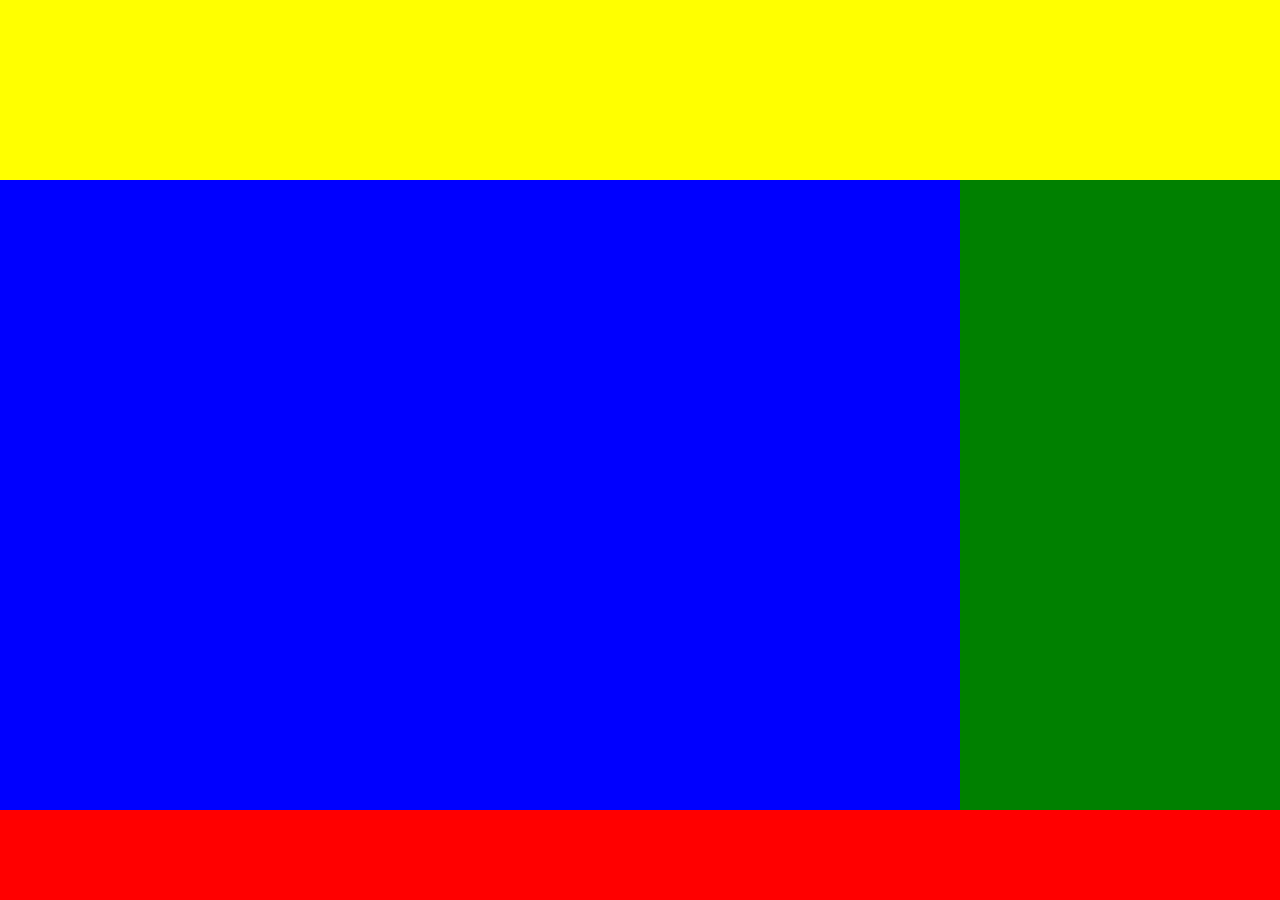
<file: index.html>
<!DOCTYPE html>
<html>
    <head>
        <title>CSS GRID</title>
        <meta charset="utf-8">
        <link rel="stylesheet" href="./style.css">
    </head>
    <body>
        <div class="container">
            <header></header>
            <main></main>
            <aside></aside>
            <footer></footer>
        </div>
    </body>
</html>
</file>
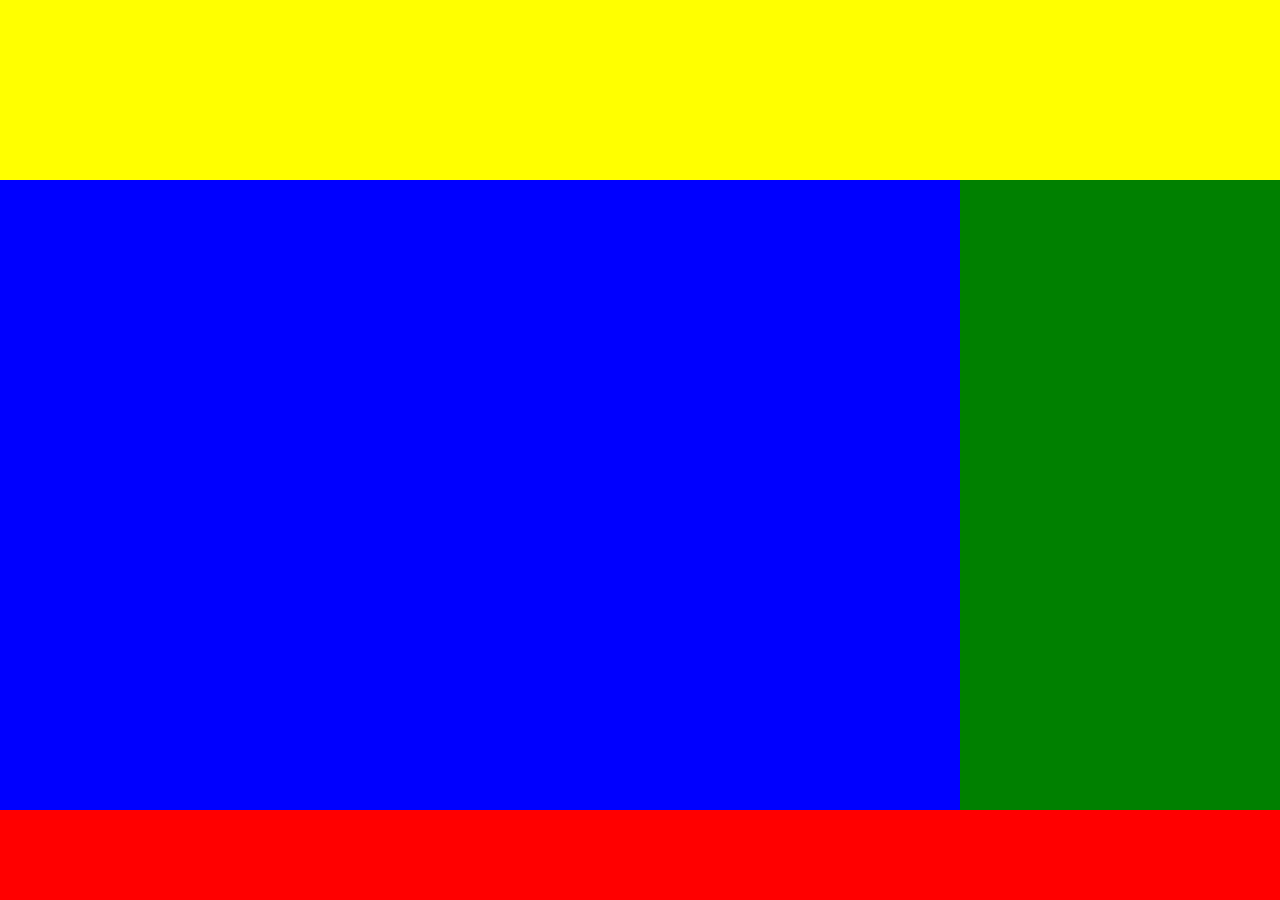
<file: grid-template.html>
<!DOCTYPE html>
<html>
    <head>
        <title>CSS GRID</title>
        <meta charset="utf-8">
        <link rel="stylesheet" href="./grid-template.css">
    </head>
    <body>
        <div class="container">
            <header></header>
            <main></main>
            <aside></aside>
            <footer></footer>
        </div>
    </body>
</html>
</file>
<file: style.css>
hmtl, body {
    margin: 0;
    padding: 0;
    box-sizing: border-box;
    background: #7159c1;
}

header {
    background: yellow;
    grid-area: h;
}

main {
    background: blue;
    grid-area: m;
}

aside {
    background: green;
    grid-area: a;
}

footer {
    background: red;
    grid-area: f;
}

.container {
    display: grid;
    grid-template-columns: 3fr 1fr;
    grid-template-rows: 20vh 70vh 10vh;
    grid-template-areas: "h h"
                         "m a"
                         "f f"
}
</file>
<file: grid-template.css>
hmtl, body {
    margin: 0;
    padding: 0;
    box-sizing: border-box;
    background: #7159c1;
}

header {
    background: yellow;
    grid-area: h;
}

main {
    background: blue;
    grid-area: m;
}

aside {
    background: green;
    grid-area: a;
}

footer {
    background: red;
    grid-area: f;
}

.container {
    display: grid;
    grid-template-columns: 3fr 1fr;
    grid-template-rows: 20vh 70vh 10vh;
    grid-template-areas: "h h"
                         "m a"
                         "f f"
}
</file>
